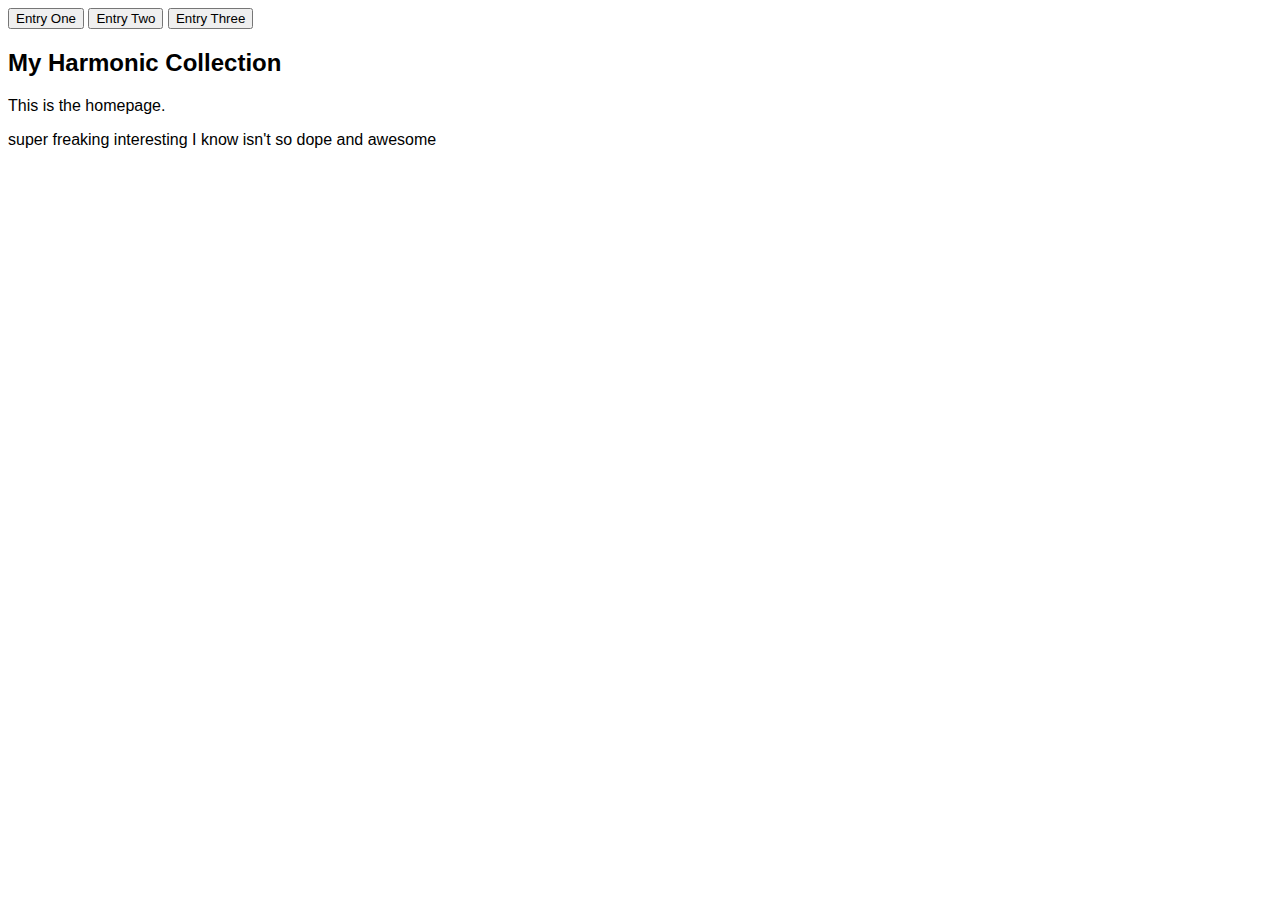
<file: index.html>
<!DOCTYPE html>
<html lang="en">
<head>
  <meta charset="UTF-8">
  <meta name="viewport" content="width=device-width, initial-scale=1.0">
  <title>Page Title - Entry 1</title>
<button onclick="window.location.href='entry-1/entry1.html'">
  Entry One
</button>
<button onclick="window.location.href='entry-2/entry2.html'">
  Entry Two
</button>
<button onclick="window.location.href='entry-3/entry3.html'">
  Entry Three
</button>
  <link rel="stylesheet" href="style.css">
</head>
<body>
  <div>
    <h2>My Harmonic Collection</h2>
    <p>This is the homepage.</p>
  </div>

<div><p>super freaking interesting I know isn't so dope and awesome</p></div>

</body>
</html>
</file>
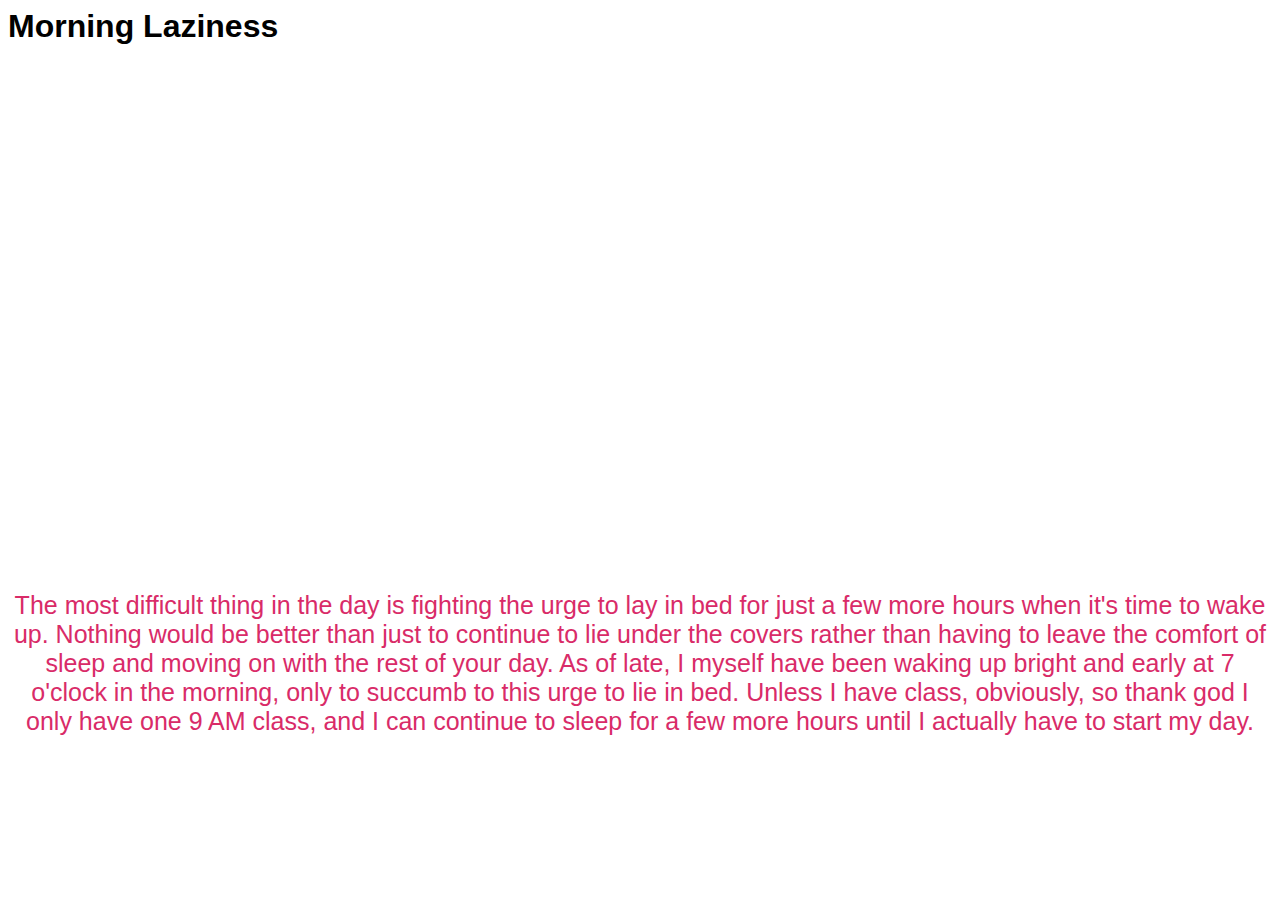
<file: entry1.html>
<html lang="en">
<head>
  <meta charset="UTF-8">
  <meta name="viewport" content="width=device-width, initial-scale=1.0">
  <title>Entry 1</title>
  <link rel="stylesheet" href="style.css"> <!-- optional -->
</head>
<style> .openingText{padding-top:500;} </style>
<body>
<h1>Morning Laziness</h1>
<center>
<div class="openingText"></div>
<p style="color: rgb(217, 43, 104); font-size: 25px;">
 The most difficult thing in the day is fighting the urge to lay in bed for just a few more hours when it's time to wake up.
 Nothing would be better than just to continue to lie under the covers rather than having to leave the comfort of sleep
 and moving on with the rest of your day.
    As of late, I myself have been waking up bright and early at 7 o'clock in the morning, only to succumb to this urge to lie
    in bed. Unless I have class, obviously, so thank god I only have one 9 AM class, and I can continue to sleep for a few more hours
    until I actually have to start my day.
</p>
</div>
</center>
</body>
</html>
</file>
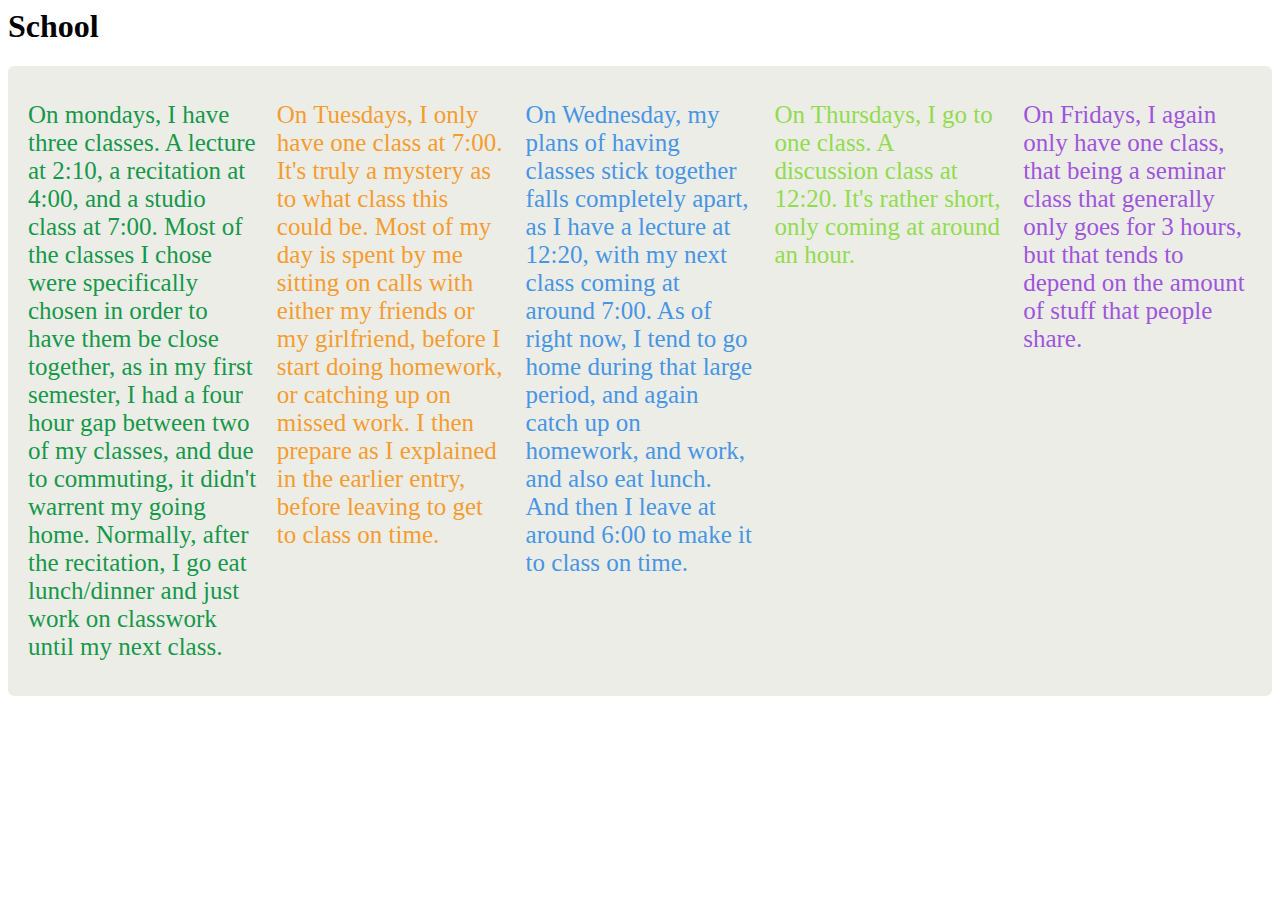
<file: entry-3/entry3.html>
<html lang="en">
<head>
  <meta charset="UTF-8">
  <meta name="viewport" content="width=device-width, initial-scale=1.0">
  <title>Entry 1</title>
  <link rel="stylesheet" href="style.css"> <!-- optional -->
</head>
<style> .openingText{padding-top:500;} </style>
<body>

<h1>School</h1>
  <div class="row">
<div style="display: flex; gap: 20px;">
  <div style="flex: 1;"><p style="color: rgb(21, 152, 73); font-size: 25px;">
 On mondays, I have three classes. A lecture at 2:10, a recitation at 4:00, and a studio class at 7:00. Most of the classes I chose were specifically chosen
 in order to have them be close together, as in my first semester, I had a four hour gap between two of my classes, and due to commuting, it didn't warrent my
 going home. Normally, after the recitation, I go eat lunch/dinner and just work on classwork until my next class.
</p></div>
  <div style="flex: 1;"><p style="color: rgb(245, 156, 46); font-size: 25px;">
 On Tuesdays, I only have one class at 7:00. It's truly a mystery as to what class this could be. Most of my day is spent by me sitting on calls with either my
 friends or my girlfriend, before I start doing homework, or catching up on missed work. I then prepare as I explained in the earlier entry, before leaving to
 get to class on time. 
</p></div>
  <div style="flex: 1;"><p style="color: rgb(71, 149, 227); font-size: 25px;">
 On Wednesday, my plans of having classes stick together falls completely apart, as I have a lecture at 12:20, with my next class coming at around 7:00. As of right now,
 I tend to go home during that large period, and again catch up on homework, and work, and also eat lunch. And then I leave at around 6:00 to make it to class
 on time.
</p></div>
  <div style="flex: 1;"><p style="color: rgb(145, 220, 78); font-size: 25px;">
On Thursdays, I go to one class. A discussion class at 12:20. It's rather short, only coming at around an hour. 
</p></div>
  <div style="flex: 1;"><p style="color: rgb(157, 86, 219); font-size: 25px;">
On Fridays, I again only have one class, that being a seminar class that generally only goes for 3 hours, but that tends to depend on the amount of stuff that people share.
</p></div>
</div>
</body>
</html>
</file>
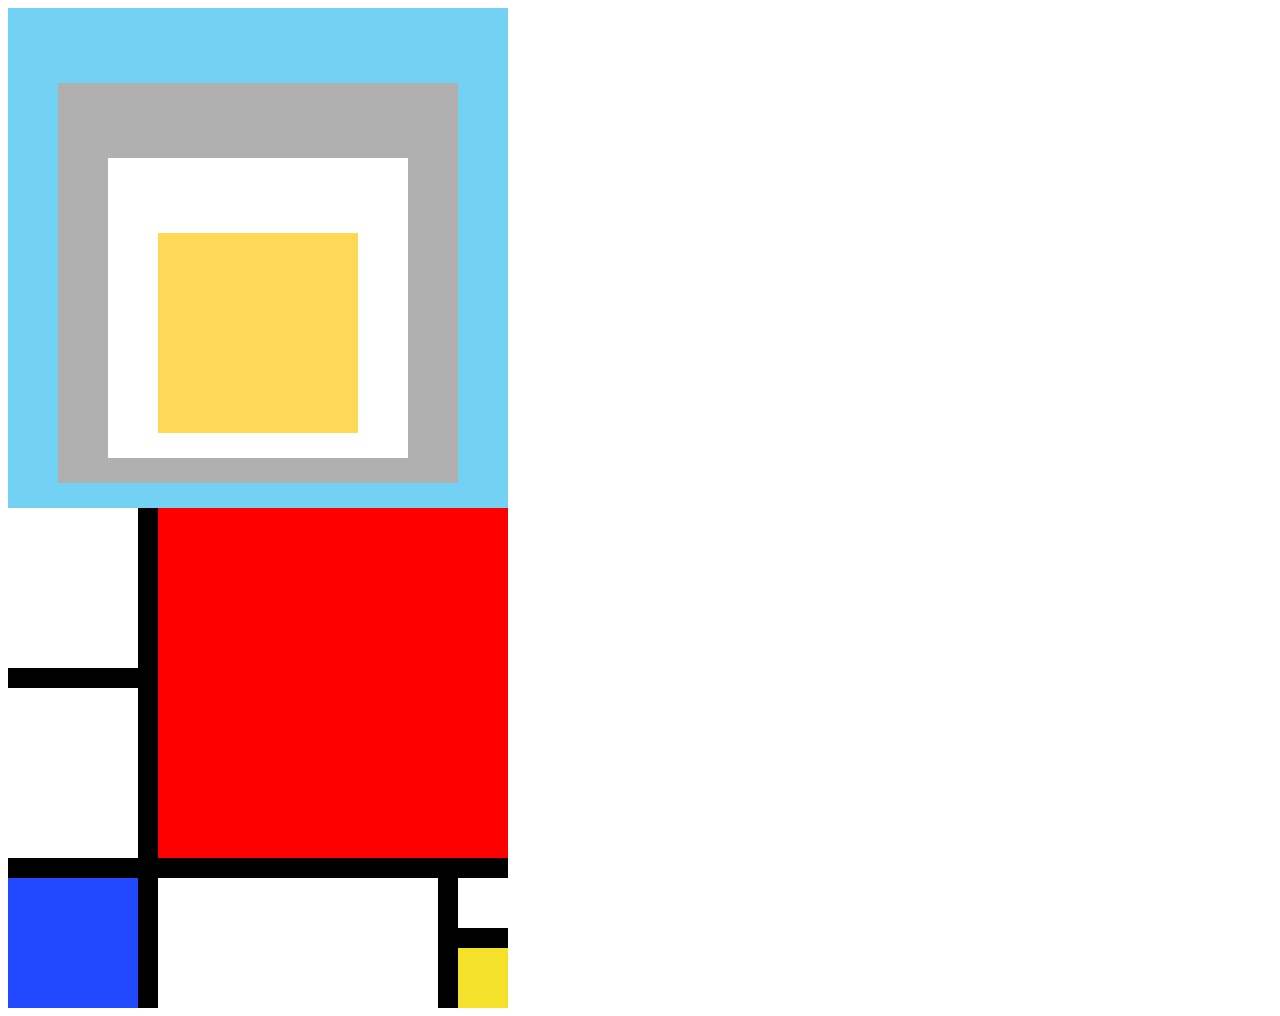
<file: testing/testing.html>
<html lang="en">
<head>
  <meta charset="UTF-8">
  <meta name="viewport" content="width=device-width, initial-scale=1.0">
  <title>Entry 3</title>
  <link rel="stylesheet" href="style.css"> <!-- optional -->
</head><section>
  <div class="container-1">
    <div class="One">
    <div class="Two">
    <div class="Three">
    <div class="Four">
    </div>
    </div>
    </div>
    </div>
  </div>
</section>

<body><section>
  <div class="container-2">
    <div class="box-1"></div>
    <div class="box-2"></div>
    <div class="box-3"></div>
    <div class="box-4"></div>
    <div class="box-5"></div>
    <div class="box-6"></div>
    <div class="box-7"></div>
  </div>
</section>
</body>
</file>
<file: style.css>
body {
  font-family: sans-serif;
}
</file>
<file: entry-3/style.css>
.row {
  display: inline-block;
  background-color: #edede8;
  padding: 10px 20px;
  border-radius: 6px;
}
</file>
<file: testing/style.css>
.container-1 {
  display: flex;
  justify-content: center;
  align-items: center;
  background-color: rgb(115, 209, 243);
  height: 500px;
  width: 500px;
}

.One {
 align-items: center;
  display: flex;
  justify-content: center;
  margin-top: 100px;
  margin-bottom: 50px;
  background-color: rgb(176, 176, 176);
  height: 400;
  width: 400;
}

.Two {
 align-items: center;
  display: flex;
    margin-top: 100px;
  margin-bottom: 50px;
  justify-content: center;
  background-color: rgb(255, 255, 255);
  height: 300;
  width: 300;
}

.Three {
    align-items: center;
  display: flex;
  justify-content: center;
    margin-top: 100px;
  margin-bottom: 50px;
  background-color: rgb(255, 216, 88);
  height: 200;
  width: 200;
}

.container-2 {
    position:relative;
  display: flex;
  background-color: rgb(0, 0, 0);
  height: 500px;
  width: 500px;
}

.box-1 {
    position:absolute;
  top: 0px;
  right: 0px;
  background-color: rgb(255, 0, 0);
  height: 350;
  width: 350;
}

.box-2 {
    position:absolute;
  top: 0px;
  left: 0px;
  background-color: rgb(255, 255, 255);
  height: 160;
  width: 130;
}

.box-3 {
    position:absolute;
  top: 180;
  left: 0px;
  background-color: rgb(255, 255, 255);
  height: 170;
  width: 130;
}

.box-4 {
    position:absolute;
  bottom: 0px;
  left: 0px;
  background-color: rgb(32, 73, 255);
  height: 130;
  width: 130;
}

.box-5 {
    position:absolute;
  bottom: 0px;
  left: 150px;
  background-color: rgb(255, 255, 255);
  height: 130;
  width: 280;
}

.box-6 {
    position:absolute;
  bottom: 0px;
  right: 0px;
  background-color: rgb(243, 226, 41);
  height: 60;
  width: 50;
}

.box-7 {
    position:absolute;
  bottom: 80px;
  right: 0px;
  background-color: rgb(255, 255, 255);
  height: 50;
  width: 50;
}
</file>
